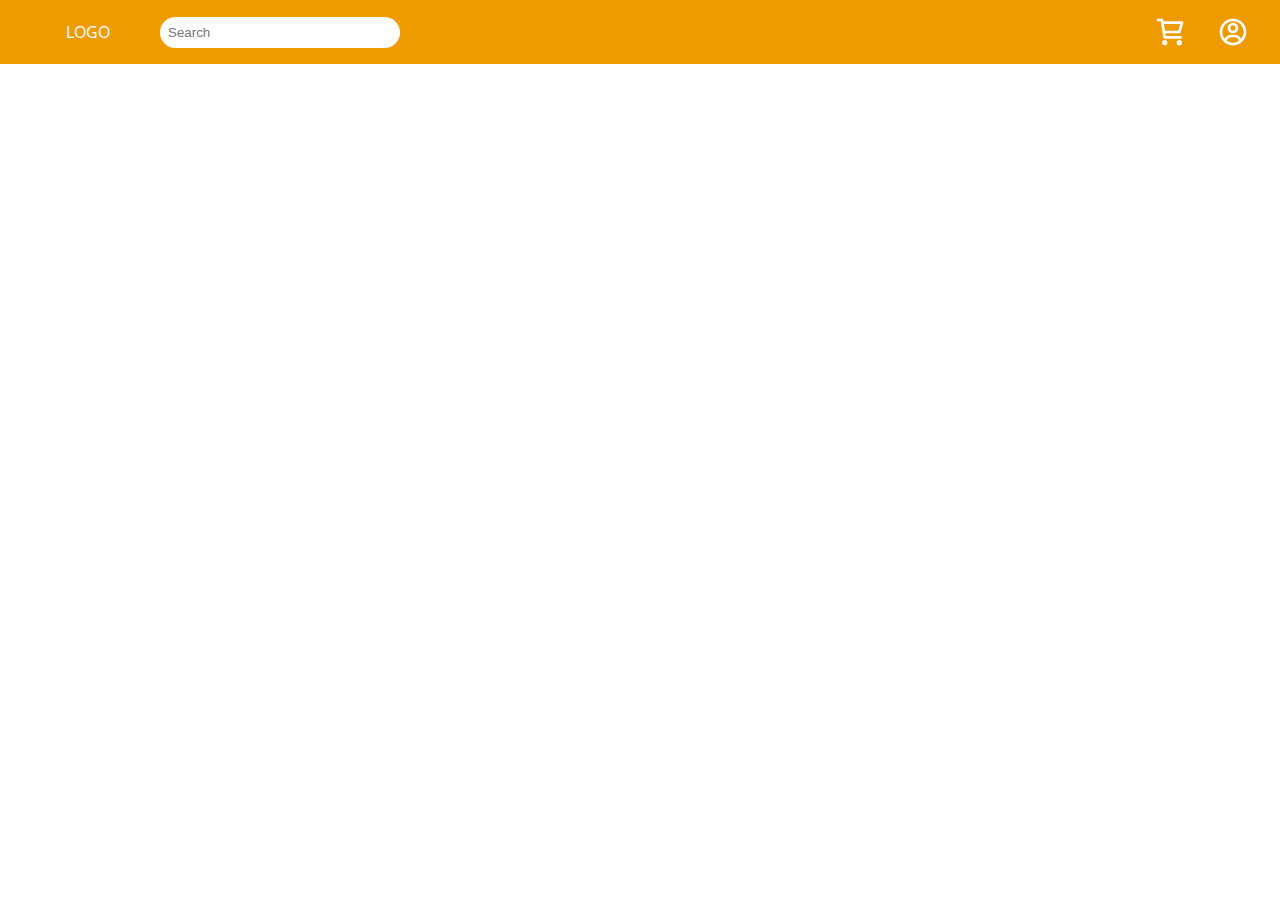
<file: index.html>
<!DOCTYPE html>
<html lang="en">
  <head>
    <meta charset="UTF-8" />
    <meta name="viewport" content="width=device-width, initial-scale=1.0" />
    <link rel="stylesheet" href="./lib/css/home.css" />
    <link rel="stylesheet" href="https://fonts.googleapis.com/css?family=Open+Sans:400,600,700&display=swap" />    <script src="./lib/js/home.js" type="module" defer></script>
    <title>e-commerce</title>
  </head>
  <body onload="verifyLogin('./lib/php/login.php?action=isLoggedIn')">
    <div class="overlay"></div>
    <header>
      <div class="left-header">
        <div class="logo-container">LOGO</div>
        <div class="search-container">
          <input type="text" oninput="searchBar()" id="search-input" placeholder="Search" />
        </div>
      </div>
      <div class="right-header">
        <div class="header-btn-container">
            <button class="header-btn" id="card-btn" onclick="goToCart()">
              <img class="header-btn-img" src="./lib/img/other-img/cart.svg" alt="Carrinho de Compras">
            </button>
            <div class="header-btn" id="login-btn" onclick="loginToggle(0)">
                <img class="header-btn-img" src="./lib/img/other-img/userprofile.svg" alt="Perfil do Usuário">
                <div class="logout-container invisible">
                  <button id="logoutBtn" onclick="logout('./lib/php/login.php?action=logout','./index.html')">Logout</button>
                </div>
              </div>
        </div>
    </div>
    </header>
    <main class="main">
    </main>
    <div class="login-container"></div>
  </body>
</html>
</file>
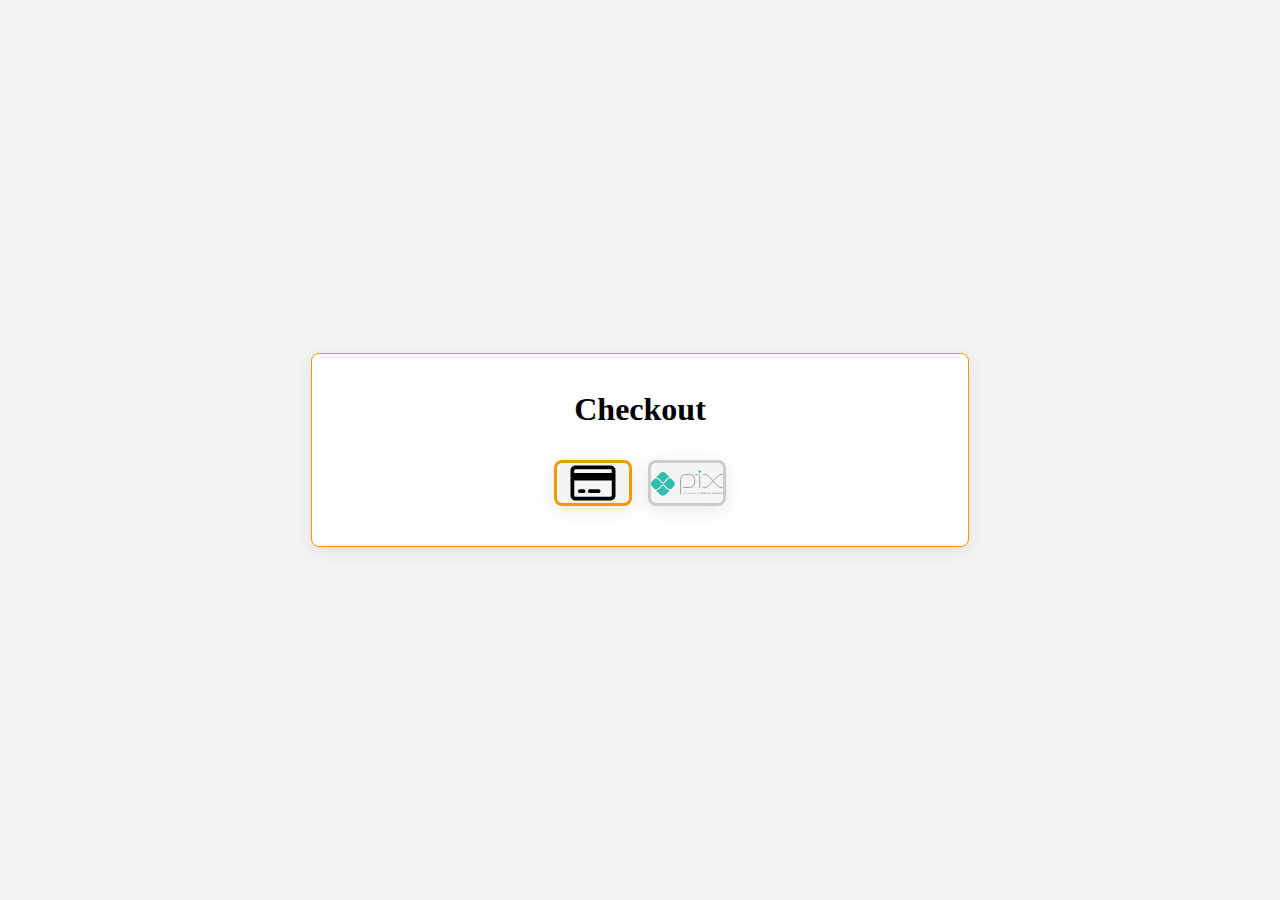
<file: lib/html/checkout.html>
<!DOCTYPE html>
<html lang="en">

<head>
    <meta charset="UTF-8">
    <meta name="viewport" content="width=device-width, initial-scale=1.0">
    <link rel="stylesheet" href="../css/checkout.css">
    <script type="module" src="../js/checkout.js" defer></script>
    <title>Finalizar Compra</title>
</head>

<body>
    <div class="container">
        <div class="checkout-container">
            <h1>Checkout</h1>
            <div class="payment-options">
                <label class="payment-option">
                    <input type="checkbox" class="payment-checkbox" id="card" checked>
                    <div class="payment-button">
                        <img src="../img/payment-icons/card.svg" alt="Card">
                    </div>
                </label>
                <label class="payment-option">
                    <input type="checkbox" class="payment-checkbox" id="pix">
                    <div class="payment-button">
                        <img src="../img/payment-icons/pix.svg" alt="PIX">
                    </div>
                </label>
            </div>
            <form class="payment-form"></form>
        </div>
    </div>
</body>

</html>
</file>
<file: lib/css/home.css>
* {
  box-sizing: border-box;
  padding: 0;
  margin: 0;
  width: 100%;
}

body{
  font-family: 'Open Sans'; 
}

header {
  position: fixed;
  display: flex;
  padding: 1rem;
  background-color: #ee9b00;
  height: 4rem;
}

.overlay {
  display: none;
  position: fixed;
  top: 0;
  left: 0;
  width: 100%;
  height: 100%;
  background-color: rgba(0, 0, 0, 0.5);
  z-index: 50;
}

.left-header {
  display: flex;
  align-items: center;
}
.right-header {
  display: flex;
  justify-content: flex-end;
}
.header-btn-container{
  display: flex;
  justify-content: flex-end;
}
.header-btn{
  width: 10%;
  height: 100%;
  background-color: transparent;
  display: flex;
  justify-content: center;
  align-items: center;
  border: none;
  cursor: pointer;
}
.header-btn-img{
  width: 100%;
  height: 100%;
  object-fit: scale-down;
}

.jumping {
  animation: jump 0.3s ease;
}

@keyframes jump {
  0% {
      transform: translateY(0);
  }
  50% {
      transform: translateY(-10px);
  }
  100% {
      transform: translateY(0);
  }
}

.dropdown-content {
  display: none;
  position: absolute;
  top: 3rem;
  background-color: #f9f9f9;
  width: 5rem;
  box-shadow: 0px 4px 8px rgba(0, 0, 0, 0.2);
  z-index: 1;
}

.header-btn:hover .dropdown-content {
  display: block;
}

.dropdown-content button {
  background-color: transparent;
  border: none;
  outline: none;
  padding: 10px 20px;
  width: 100%;
  text-align: left;
  cursor: pointer;
}

.dropdown-content button:hover {
  background-color: #ddd;
}

.logo-container {
  display: flex;
  width: 30%;
  justify-content: center;
  align-items: center;
  color: white;
}

#search-input {
  width: 50%;
  padding: 0.5rem;
  border: none;
  border-radius: 1rem;
}

main {
  display: grid;
  padding: 5rem;
  grid-template-columns: 1fr 1fr 1fr 1fr 1fr;
  column-gap: 2rem;
  row-gap: 2rem;
}

.card {
  border: 0.2px solid #ee9b00;
  border-radius: 1rem;
  height: 17rem;
  display: flex;
  flex-direction: column;
  justify-content: space-between;
}

.card-img {
  height: 50%;
}

.card-img img {
  height: 100%;
  object-fit: scale-down;
}
.card-name,
.card-price {
  text-align: center;
  font-size: 1.2rem;
  font-weight: 500;
}

.card-price {
  font-size: 1rem;
  font-weight: lighter;
  color: #ca6702;
}

.card-btn {
  padding: 1em;
  border: none;
  border-bottom-left-radius: 1rem;
  border-bottom-right-radius: 1rem;
  cursor: pointer;
  color: white;
  background-color: #ee9b00;
}
.card-btn:hover {
  background-color: #ca6702;
}
.card-btn:active {
  background-color: #ca6702;
}
.login-popup {
  display: none;
  position: fixed;
  top: 50%;
  left: 50%;
  width: 30%;
  padding-top: 1rem;
  transform: translate(-50%, -50%);
  border-radius: 1rem;
  box-shadow: 0px 4px 20px rgba(0, 0, 0, 0.1);
  background-color: white;
  z-index: 51;
}

#form-close {
  top: 0;
  right: 0;
  position: fixed;
  border-radius: 0 1rem 0 1rem;
  width: 2.5rem;
  height: 2.5rem;
  border: none;
  background-color:#ee9b00;
  cursor: pointer;
}

#form-close:hover {
  background-color: #ca6702;
}

.login-exit-img{
  height: 1rem;
  width: 1rem;
}
form {
  padding: 1.5rem;
  padding-top: 0;
}

.visible {
  display: flex;
  flex-direction: column;
  gap: 1rem;
}
.invisible {
  display: none;
}

.form-text {
  text-align: center;
}
.form-header {
  display: flex;
}

.form-btn{
  padding: 0.5rem;
  border: none;
  border-bottom: solid 1px black;
  background-color: white;
  width: 50%;
  box-sizing: border-box;
}
.form-btn-border{
  border-bottom: solid 1px #ee9b00;
}

#signup-title{
  padding: 1rem;
}
.form-input {
  padding: 0.5rem;
  border: 1px solid #ee9b00;
  border-radius: 0.2rem;
}

.input-container {
  display: flex;
  flex-direction: column;
  gap: 0.5rem;
}

.form-container{
  display: flex;
  flex-direction: column;
  gap: 1rem;
}

#signup-submit,
#login-submit {
  padding: 0.5rem;
  border: none;
  border-radius: 0.2rem;
  background-color: #ee9b00;
  color: white;
  cursor: pointer;
}

#signup-submit:hover, #login-submit:hover {
  background-color: #ca6702;
}

.empty-input{
  border: solid 1px red;
}

.empty-text,
.login-empty-text{
  color: red;
  font-size: 0.8rem;
}
#signup-complete-img-container{
  display: flex;
  justify-content: center;
}
#signup-complete-img{
width: 15%;
height: 15%;
object-fit: scale-down;
}

#signup-complete-text-container{
  display: flex;
  flex-direction: column;
  align-items: center;
  justify-content: center;
  gap: 1rem;
  padding: 1rem;
}

.signup-complete-text{
  text-align: center;
  font-size: 1.2rem;
}
.signup-complete-text p{
  font-size: 1rem;
  font-weight: lighter;
  color: gray;
}


@media screen and (max-width: 1200px) {
  #search-input {
    width: 70%;
  }
  main {
    grid-template-columns: 1fr 1fr;
  }

  .login-popup {
    width: 50%;
  }

  .header-btn-container{
    gap: 1.5rem;
    margin-right: 1rem;
  }
}

@media screen and (max-width: 992px) {
  .login-popup {
    width: 60%;
  }
}

@media screen and (max-width: 576px) {
  .logo-container {
    display: none;
  }
  #search-input {
    width: 100%;
  }
  main {
    grid-template-columns: 1fr;
  }
  header{
    height: 4rem;
  }
  
  #search-input {
    height: 100%;
  }

  .header-btn-container{
    gap: 1.5rem;
    margin-right: 1rem;
  }
  
  .header-btn{
    height: 100%;
  }
  .header-btn-img{
    width: 150%;
    height: 150%;
  }

  .card{
    min-height: 20rem;
  }
  
  .login-popup {
    width: 80%;
  }
}
</file>
<file: lib/css/checkout.css>
body {
    display: flex;
    justify-content: center;
    align-items: center;
    height: 100vh;
    width: 100vw;
    margin: 0;
    background-color: #f5f5f5;
}
.container{
    display: flex;
    justify-content: center;
    align-items: center;
    width: 100%;
    padding: 1rem;
}

.checkout-container {
    display: flex;
    flex-direction: column;
    gap: 1rem;
    width: 50%;
    text-align: center;
    padding: 1rem;
    border: 1px solid #ee9b00;
    border-radius: 0.5rem;
    background-color: white;
    box-shadow: 0px 4px 20px rgba(0, 0, 0, 0.1);
}

p{
    margin: 0;
    text-align: left;
}
h1 {
    text-align: center;
    margin-bottom: 1rem;
}


.payment-options {
    display: flex;
    gap: 1rem;
    justify-content: center;
}

.payment-option {
    cursor: pointer;
}

.payment-checkbox {
    display: none;
}

.payment-button {
    background-color: #f5f5f5;
    border: 3px solid #ccc;
    border-radius: 0.5rem;
    width: 4.5rem; 
    height: 2.5rem; 
    display: flex;
    justify-content: center;
    align-items: center;
    transition: border-color 0.3s ease;
    box-shadow: 0px 4px 20px rgba(0, 0, 0, 0.1); 
}

.payment-button img {
    width: 100%;
    height: 100%;
}

.payment-checkbox:checked + .payment-button {
    border-color: #ee9b00;
}

.payment-form{
    display: flex;
    flex-direction: column;
    padding-right: 3rem;
    padding-left: 3rem;
}

label{
    text-align: left;
    margin-bottom: 0.5rem;
    color: #ccc;
}

.form{
    display: flex;
    flex-direction: column;
    height: 100%;
}

.input{
    height: 100%;
    border-radius: 0.5rem;
    border: 1px solid #ccc;
    padding: 0.7rem;
}

.input:focus{
    outline: none;
    border: 1px solid #ee9b00;
}

#card-name-container{
    width: 100%;
    margin-bottom: 1rem;
}

.card-data{
    width: 100%;
    display: grid;
    grid-template-columns: 1fr 1fr;
    align-items: center;
    column-gap: 1rem;
    row-gap: 1.5rem;
}

#card-expiration-container{
    width: 70%;
    justify-self: right;
}

#card-cvv-container{
    width: 60%;
}

#card-text-container{
    display: flex;
    align-items: flex-end;
    margin-right: 20%;
    width: 100%;
    height: 100%;
    color: #ccc;
}

#back-button-container {
    width: 60%;
    justify-self: left;
}
.back-button {
    display: flex;
    align-items: center;
    text-align: center;
    justify-content: center;
    background: none;
    border: 2px solid #ee9b00;
    cursor: pointer;
    padding: 0.2rem;
    border-radius: 0.5rem;
    transition: 0.3s ease;
    height: 100%;
}

.back-button:hover {
    border: 2px solid #ca6702;
}

.back-button img {
    width: 1.5rem;
    height: 1.5rem;
}

#purchase-button-container {
    width: 100%;
    justify-self: right;
}
.purchase-button {
    width: 100%;
    background-color: #ee9b00;
    color: white;
    border: none;
    padding: 1rem 2rem;
    border-radius: 0.5rem;
    cursor: pointer;
}

.purchase-button:hover {
    background-color: #ca6702;
}

.form-container{

    background-color: white;
    box-shadow: 0px 4px 20px rgba(0, 0, 0, 0.1);
    border-radius: 0.5rem; 
}

#qr-code-img{
    width: 100%;
    height: 100%;
}


@media screen and (max-width: 1000px) {
    .container{
        width: 80%;
    }
    .checkout-container{
        width: 100%;
    }
}

@media screen and (max-width: 768px) {
    .container{
        width: 100%;
        flex-direction: column;
    }

    .checkout-container{
        width: 100%;
    }
}

@media screen and (max-width: 576px) {
    .container{
        width: 100%;
        height: 100%;
        flex-direction: column;
    }
    .card-data{
        display: flex;
        flex-direction: column;
        justify-content: center;
    }
    
    .checkout-container{
        height: 100%;
    }

    .form{
        width: 100%;
        justify-self: center;
    }
    #card-expiration-container{
        width: 100%;
    }
    #card-cvv-container{
        width: 100%;
    }
    
    .payment-form{
        height: 100%;
    }
    
    .btn-container{
        width: 100%;
        display: flex; 
        gap: 1rem; 
    }
}
</file>
